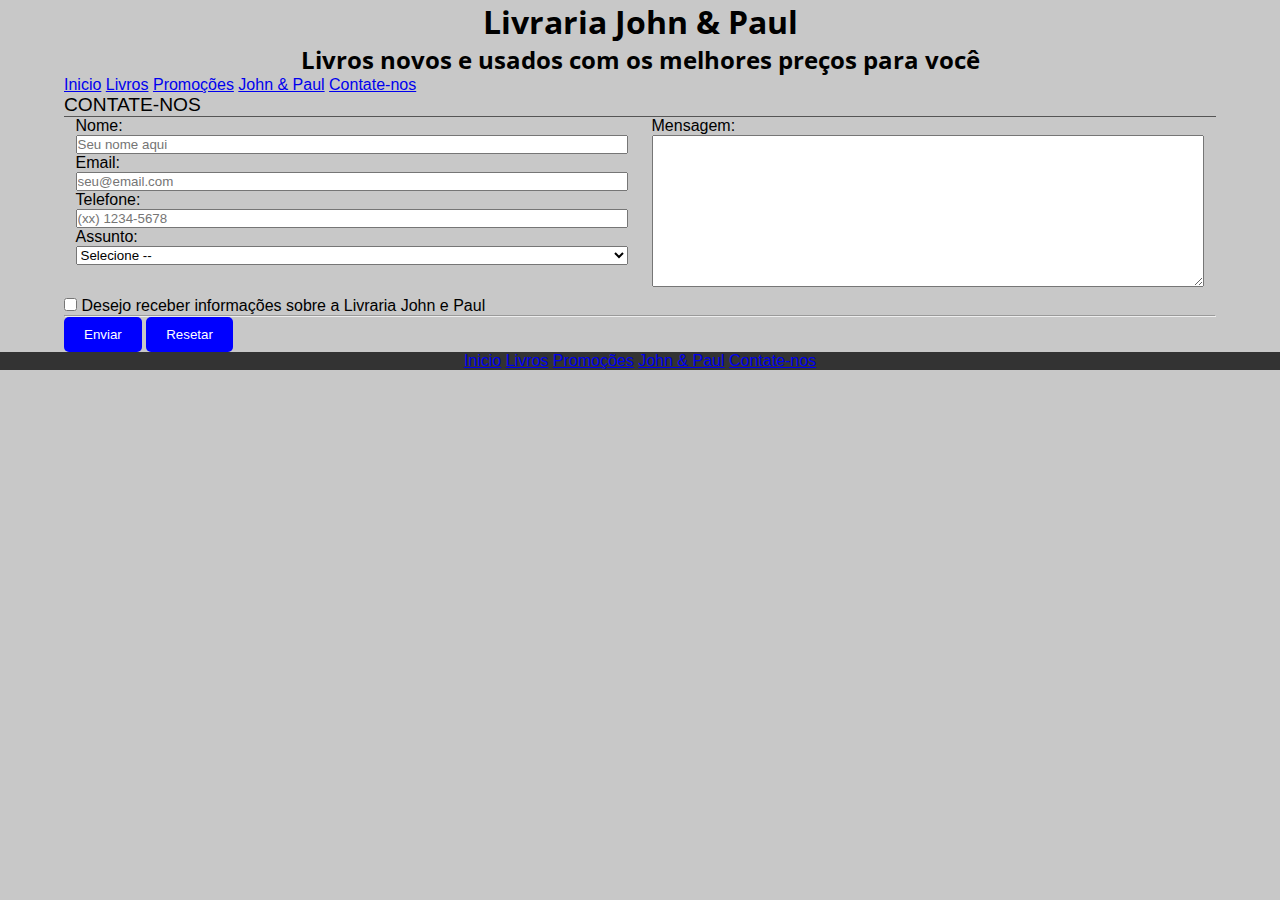
<file: contato.html>
<!doctype html>
<html dir="ltr" lang="pt-BR">
<head>
   <meta charset="utf-8">
   <title>Meu Primeiro Projeto</title>
   <link rel="stylesheet" href="css/estilo.css">
   <meta name="viewport" content = "width=device=width, initial-scale=1">
</head>
<body>
<header id="topo">
   <h1 class="textoVermelho center"> Livraria John & Paul</h1>
   <h2 class="center">Livros novos e usados com os melhores preços para você</h2>
</header>
<nav id="menu">
   <ul>
      <li><a href="index.html">Inicio</a></li>
      <li><a href="produtos.html">Livros</a></li>
      <li><a href="#">Promoções</a></li>
      <li><a href="sobre.html">John & Paul</a></li>
      <li><a href="contato.html">Contate-nos</a></li>
   </ul>
</nav>
<section>
   <form>
      <fieldset>
         <legend>Contate-nos</legend>
         <div>
            <label for="nome">Nome:</label>
            <input type="text" name="nome" id="nome" placeholder="Seu nome aqui">
            <label for="email">Email:</label>
            <input type="email" name="email" id="email" placeholder="seu@email.com">
            <label for="tel">Telefone:</label>
            <input type="tel" name="tel" id="tel" placeholder="(xx) 1234-5678" >
            <label for="assunto">Assunto:</label>
            <select name="assunto" id="assunto">
               <option selected="selected">Selecione --</option>
               <option>Trocas</option>
               <option>Atendimento</option>
               <option>Comercial</option>
               <option>Outros</option>
            </select>
         </div>
         <div>
            <label for="msg">Mensagem:</label>
            <textarea name="msg" id="msg" cols="20" rows="10"></textarea>
         </div>
      </fieldset>
      <input type="checkbox" name="news" id="news">
      <label for="news">Desejo receber informações sobre a Livraria John e Paul</label>
      <hr>
      <button type="submit">Enviar</button>
      <button type="reset">Resetar</button>
   </form>
</section>
<footer id="rodape">
   <ul>
      <li><a href="index.html">Inicio</a></li>
      <li><a href="produtos.html">Livros</a></li>
      <li><a href="#">Promoções</a></li>
      <li><a href="sobre.html">John & Paul</a></li>
      <li><a href="contato.html">Contate-nos</a></li>
   </ul>
</footer>
</body>
</html>
</file>
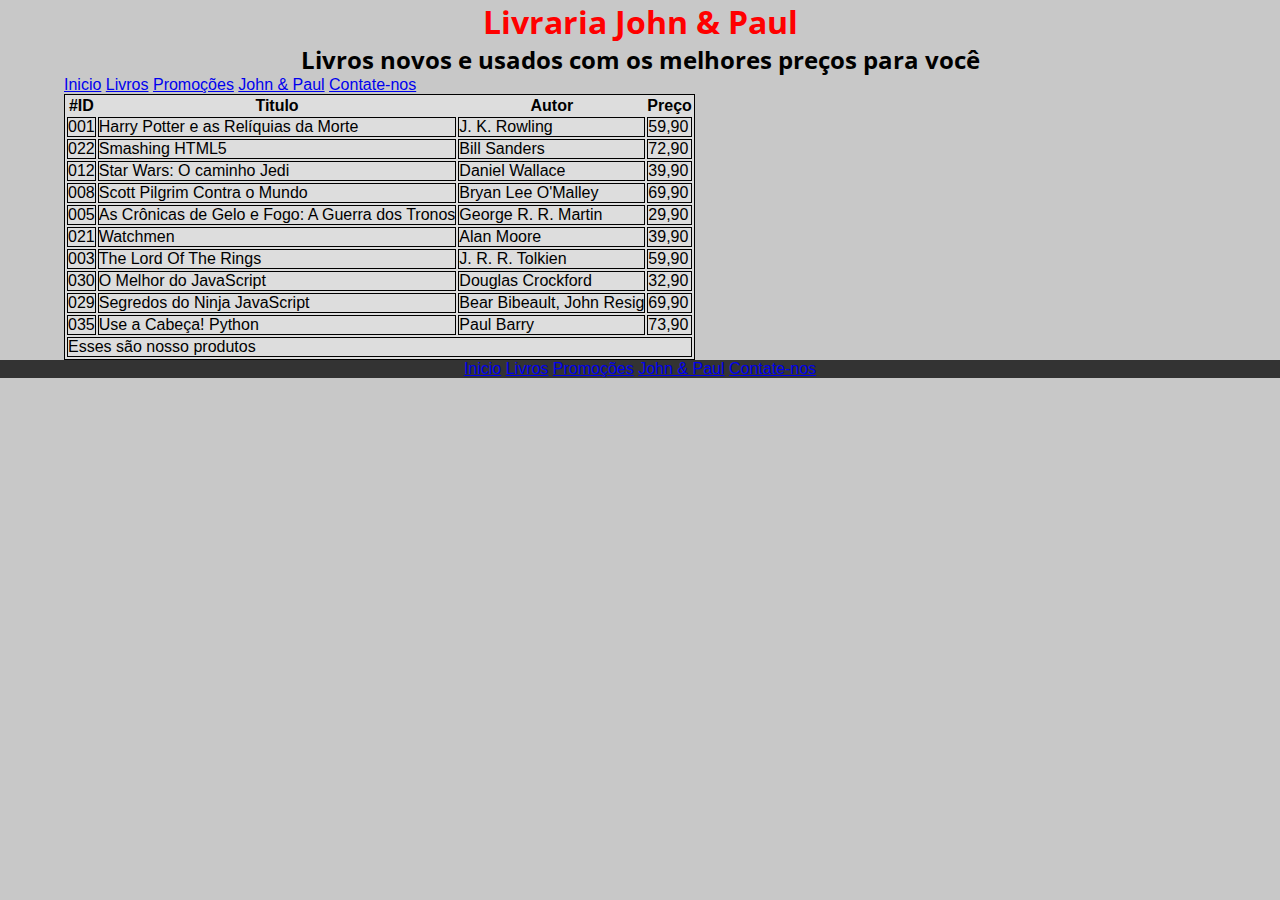
<file: produtos.html>
<!doctype html>
<html dir="ltr" lang="pt-BR">
<head>
   <meta charset="utf-8">
   <title>Meu Primeiro Projeto</title>
   <link rel="stylesheet" href="css/estilo.css">
   <meta name="viewport" content="width=device=width, initial-scale=1">
</head>
<body>
<header id="topo">
   <h1 class="center" style="color:red"> Livraria John & Paul</h1>
   <h2 class="center">Livros novos e usados com os melhores preços para você</h2>
</header>
<nav id="menu">
   <ul>
      <li><a href="index.html">Inicio</a></li>
      <li><a href="produtos.html">Livros</a></li>
      <li><a href="#">Promoções</a></li>
      <li><a href="sobre.html">John & Paul</a></li>
      <li><a href="contato.html">Contate-nos</a></li>
   </ul>
</nav>
<section class="produtos">
   <table>
      <thead>
         <tr>
            <th>#ID</th>
            <th>Titulo</th>
            <th>Autor</th>
            <th>Preço</th>
         </tr>
      </thead>
      <tbody>
         <tr>
            <td>001</td>
            <td>Harry Potter e as Relíquias da Morte</td>
            <td>J. K. Rowling</td>
            <td>59,90</td>
         </tr>
         <tr>
            <td>022</td>
            <td>Smashing HTML5</td>
            <td>Bill Sanders</td>
            <td>72,90</td>
         </tr>
         <tr>
            <td>012</td>
            <td>Star Wars: O caminho Jedi</td>
            <td>Daniel Wallace</td>
            <td>39,90</td>
         </tr>
         <tr>
            <td>008</td>
            <td>Scott Pilgrim Contra o Mundo</td>
            <td>Bryan Lee O'Malley</td>
            <td>69,90</td>
         </tr>
         <tr>
            <td>005</td>
            <td>As Crônicas de Gelo e Fogo: A Guerra dos Tronos</td>
            <td>George R. R. Martin</td>
            <td>29,90</td>
         </tr>
         <tr>
            <td>021</td>
            <td>Watchmen</td>
            <td>Alan Moore</td>
            <td>39,90</td>
         </tr>
         <tr>
            <td>003</td>
            <td>The Lord Of The Rings</td>
            <td>J. R. R. Tolkien</td>
            <td>59,90</td>
         </tr>
         <tr>
            <td>030</td>
            <td>O Melhor do JavaScript</td>
            <td>Douglas Crockford</td>
            <td>32,90</td>
         </tr>
         <tr>
            <td>029</td>
            <td>Segredos do Ninja JavaScript</td>
            <td>Bear Bibeault, John Resig</td>
            <td>69,90</td>
         </tr>
         <tr>
            <td>035</td>
            <td>Use a Cabeça! Python</td>
            <td>Paul Barry</td>
            <td>73,90</td>
         </tr>
      </tbody>
      <tfoot>
         <tr>
            <td colspan="4">Esses são nosso produtos</td>
         </tr>
      </tfoot>
   </table>
</section>
<footer id="rodape">
   <ul>
      <li><a href="index.html">Inicio</a></li>
      <li><a href="produtos.html">Livros</a></li>
      <li><a href="#">Promoções</a></li>
      <li><a href="sobre.html">John & Paul</a></li>
      <li><a href="contato.html">Contate-nos</a></li>
   </ul>
</footer>
</body>
</html>
</file>
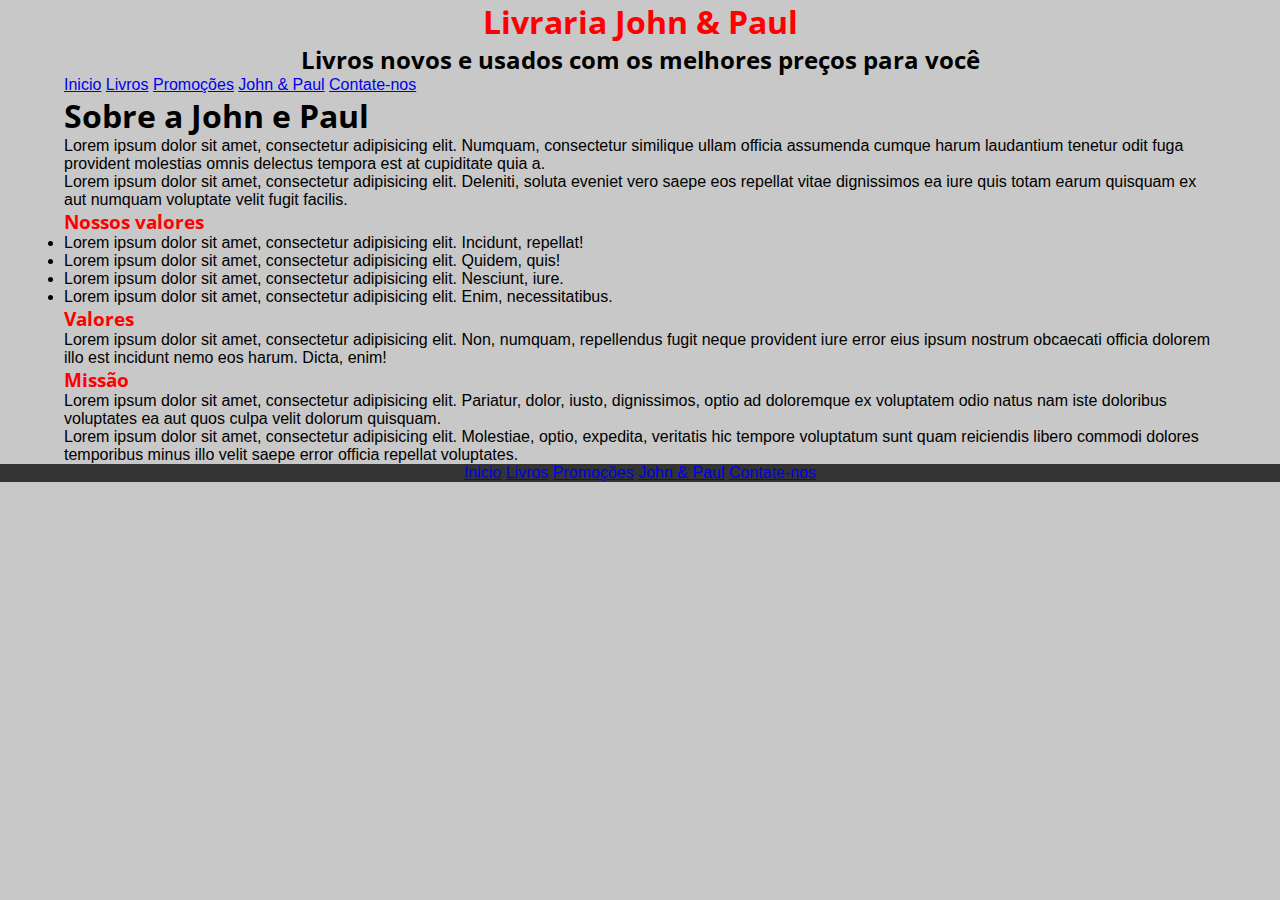
<file: sobre.html>
<!doctype html>
<html dir="ltr" lang="pt-BR">
<head>
   <meta charset="utf-8">
   <title>Meu Primeiro Projeto</title>
   <link rel="stylesheet" href="css/estilo.css">
   <meta name="viewport" content = "width=device=width, initial-scale=1">
</head>
<body>
<header id="topo">
   <h1 class="center" style="color:red"> Livraria John & Paul</h1>
   <h2 class="center">Livros novos e usados com os melhores preços para você</h2>
</header>
<nav id="menu">
   <ul>
      <li><a href="index.html">Inicio</a></li>
      <li><a href="produtos.html">Livros</a></li>
      <li><a href="#">Promoções</a></li>
      <li><a href="sobre.html">John & Paul</a></li>
      <li><a href="contato.html">Contate-nos</a></li>
   </ul>
</nav>
<section class="sobre">
   <h1>Sobre a John e Paul</h1>
   <p>Lorem ipsum dolor sit amet, consectetur adipisicing elit. Numquam, consectetur similique ullam officia assumenda cumque harum laudantium tenetur odit fuga provident molestias omnis delectus tempora est at cupiditate quia a.</p>
   <p>Lorem ipsum dolor sit amet, consectetur adipisicing elit. Deleniti, soluta eveniet vero saepe eos repellat vitae dignissimos ea iure quis totam earum quisquam ex aut numquam voluptate velit fugit facilis.</p>
   <h3 style="color:red">Nossos valores</h3>
   <ul>
      <li>Lorem ipsum dolor sit amet, consectetur adipisicing elit. Incidunt, repellat!</li>
      <li>Lorem ipsum dolor sit amet, consectetur adipisicing elit. Quidem, quis!</li>
      <li>Lorem ipsum dolor sit amet, consectetur adipisicing elit. Nesciunt, iure.</li>
      <li>Lorem ipsum dolor sit amet, consectetur adipisicing elit. Enim, necessitatibus.</li>
   </ul>
   <h3 style="color:red">Valores</h3>
   <p>Lorem ipsum dolor sit amet, consectetur adipisicing elit. Non, numquam, repellendus fugit neque provident iure error eius ipsum nostrum obcaecati officia dolorem illo est incidunt nemo eos harum. Dicta, enim!</p>
   <h3 style="color:red">Missão</h3>
   <p>Lorem ipsum dolor sit amet, consectetur adipisicing elit. Pariatur, dolor, iusto, dignissimos, optio ad doloremque ex voluptatem odio natus nam iste doloribus voluptates ea aut quos culpa velit dolorum quisquam.</p>
   <p>Lorem ipsum dolor sit amet, consectetur adipisicing elit. Molestiae, optio, expedita, veritatis hic tempore voluptatum sunt quam reiciendis libero commodi dolores temporibus minus illo velit saepe error officia repellat voluptates.</p>
</section>
<footer id="rodape">
   <ul>
      <li><a href="index.html">Inicio</a></li>
      <li><a href="produtos.html">Livros</a></li>
      <li><a href="#">Promoções</a></li>
      <li><a href="sobre.html">John & Paul</a></li>
      <li><a href="contato.html">Contate-nos</a></li>
   </ul>
</footer>
</body>
</html>
</file>
<file: css/estilo.css>
/* Import font from google */
@import url(http://fonts.googleapis.com/css?family=Open+Sans:400,300,700);
*{
   box-sizing: border-box;
   padding: 0;
   margin: 0;
}

body{
   background-color: rgb(200,200,200);
   font-family: sans-serif;
   margin: 0;
   padding: 0;
   width: 100%;
}
h1,h2,h3,h4,h5,h6{
   font-family: 'Open Sans', sans-serif;
}
#topo, #menu,.destaques, section{
   width: 90%;
   margin:0 auto;
}
#topo h1{
   animation:introducao 2s linear infinite alternate;
   -webkit-animation:introducao 2s linear infinite alternate;
   -moz-animation:introducao 2s linear infinite alternate;
}
@-webkit-keyframes introducao{
   0%{color: red; -webkit-transform:rotate(0deg);}
   25%{color: blue; -webkit-transform:rotate(5deg) scale(1.2);}
   50%{color: green; -webkit-transform:rotate(0deg);}
   75%{color: purple; -webkit-transform:rotate(-5deg) scale(1.2);}
   100%{color: red; -webkit-transform:rotate(0deg);}
}
@keyframes introducao{
   0%{color: red; -webkit-transform:rotate(0deg);}
   25%{color: blue; -webkit-transform:rotate(5deg) scale(1.2);}
   50%{color: green; -webkit-transform:rotate(0deg);}
   75%{color: purple; -webkit-transform:rotate(-5deg) scale(1.2);}
   100%{color: red; -webkit-transform:rotate(0deg);}
}
#menu li{
   display:inline;
}

.destaques li{
   width: 100%;
   float: left;
   text-align: center;
   list-style: none;
   padding: 50px 0px;

}
.destaques li:hover{
   -webkit-transform: scale(1.1);
   -moz-transform: scale(1.1);
   transform: scale(1.1);
   -webkit-transition:all 500ms linear;
   -moz-transition:all 500ms linear;
   transition:all 500ms linear;
}
.destaques li strong{
   width: 100%;
   display: block;
   
}
.center{
   text-align: center;
}
table, tr, td{
   border: 1px solid #000;
}
table{
   background-color: #ddd;
}
form fieldset{
   border: none;
}
form legend{
   text-transform: uppercase;
   font-size: 1.2em;
   padding: 0;
   width: 100%;
   border-bottom: 1px solid #555;
}
form label, form input:not([type=checkbox]), form select, form textarea{
   width: 100%;
}
form div{
   width: 48%;
   margin: 0 1%;
   height: 180px;
   float: left;
}
button{
   padding: 10px 20px;
   background-color: blue;
   color: #fff;
   border: none;
   -webkit-border-radius: 5px;
   -moz-border-radius: 5px;
   border-radius: 5px;
}
#rodape{
   width: 100%;
   background-color: #333;
   color: #ccc;
   float: left;
   text-align: center;
}
#rodape li {display: inline;
}


@media (min-width: 480px){
   .topo h1{
      object-fit: contain;
      object-position: center;
   }
   .menu li{
      object-fit: contain;
      object-position: center;
      
   }*/
   .destaques li{
      width: 50%;
      float: left;
      text-align: center;
      list-style: none;
      padding: 50px 0px;
   
   }
   
}

@media screen and (max-width: 600px){
   .topo h1 h2{
      object-fit: contain;
      object-position: center;
   }
   .menu li{
      object-fit: contain;
      object-position: center;
   }
  
   .rodape li{
      display: none;
      object-fit: contain;
      object-position: center;
      text-align: center;
      padding: 0%;
   }
   
}
*/
</file>
